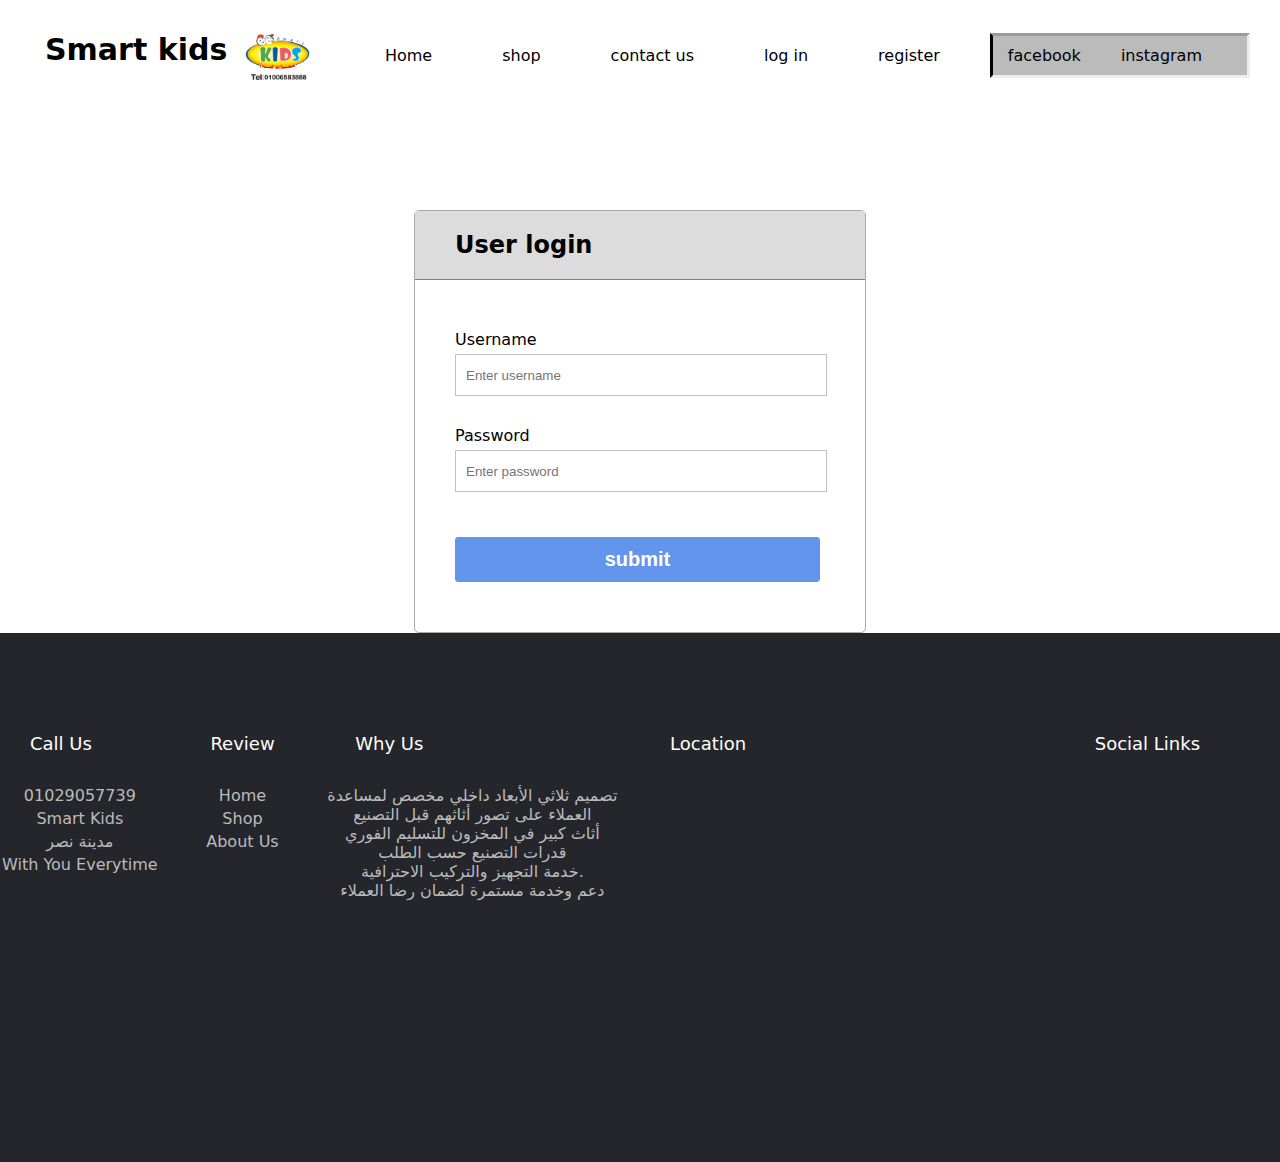
<file: smartkids-main/login.html>
<!DOCTYPE html>
<html>
<head>
    <title>

    </title>
    <link href="login.css " rel="stylesheet" type="text/css" />

</head>
<body>
    <header> 
        <!--logo-->
        <div>
            <h1> <a href="#" class="logo">Smart kids</a></h1>
            <div class="img"> 
                <img src="i.png" > 
            </div>
            </div>
        <!--home prducts .....-->
        <ul>    
            <li> <a href="home.html" > Home </a></li> 
            <li> <a href="shop.html"> shop </a></li>
          
            <li> <a href="contact.html"> contact us</a> </li> 
            <li> <a href="login.html"> log in</a> </li> 
            <li> <a href="register.html"> register</a> </li> 
            <div class="social">

                <li> <a href="https://www.facebook.com/mohamed19681968"> facebook</a> </li>
                <li> <a href="https://www.instagram.com/smartkids_eg/"> instagram</a> </li> 
               
                  
            </div>
        </ul>    
    </header>

    

    <div class="fo">
        <div class="container">
            <div class="header">
                <h2> User login</h2>
            </div>
            <form class="form" action="home.html" method="post" id="form">
                <div class="font1"> Username</div>
                <div class="form_control">
                    <input type="text" autocomplete="off" placeholder="Enter username " class="username" id="username" />
                    <small class="small"> Error message</small>
                </div>
                
                <div class="font2"> Password</div>
                <div class="form_control">
                    <input type="password" placeholder="Enter password" class="password" id="password" />
                    <small class="small"> Error message</small>
                </div>
               
                <button type="submit" id="submit"> submit</button>

            </form>
        </div>
    </div>


    

    <footer class="footer"> 
        <div class="contaner1"> 
            <div class="row"> 
                <div class="footer-col">
                    <h4>call us</h4>
                    <ul>
                        <li> <a href="#"><ion-icon name="call-outline"></ion-icon> 01029057739 </a></li>
                        <li> <a href="#"><ion-icon name="mail-unread-outline"></ion-icon> smart kids </a></li>
                        <li> <a href="#"><ion-icon name="location-outline"></ion-icon> مدينة نصر   </a></li>
                        <li> <a href="#"><ion-icon name="stopwatch-outline"></ion-icon> with you everytime   </a></li>
                    </ul>  
                </div> 
                <div class="footer-col">
                    <h4> review </h4>
                    <ul>
                        <li> <a href="home.html">home </a></li>
    
                        <li> <a href="shop.html"> shop</a></li>
                        <li> <a href="index.html"> about us</a></li>
                        
                    
                    </ul>  
                </div>  <div class="footer-col">
                    <h4>why us</h4>
                    <ul class="us">
                        <li > <a href="#"> 
                            تصميم ثلاثي الأبعاد داخلي مخصص لمساعدة<br> العملاء على تصور أثاثهم قبل التصنيع<br> 
    
    
                            أثاث كبير في المخزون للتسليم الفوري<br> 
    
                            قدرات التصنيع حسب الطلب<br> 
                            خدمة التجهيز والتركيب الاحترافية.<br> 
                            دعم وخدمة مستمرة لضمان رضا العملاء </a></li>
                        
                    </ul>  
                </div>  <div class="footer-col">
                    <h4>location</h4>
                    <ul>
                        <li> <iframe src="https://www.google.com/maps/embed?pb=!1m18!1m12!1m3!1d1224.5636262243836!2d31.36316951441196!3d30.04832836880439!2m3!1f0!2f0!3f0!3m2!1i1024!2i768!4f13.1!3m3!1m2!1s0x14583dd1a4477a57%3A0x719f407413a50c59!2zMzDCsDAyJzUzLjciTiAzMcKwMjEnNDcuNSJF!5e0!3m2!1sar!2seg!4v1661246454525!5m2!1sar!2seg" width="400" height="300" style="border:0;" allowfullscreen="" loading="lazy" referrerpolicy="no-referrer-when-downgrade"></iframe></li>
                    </ul>  
                </div> 
                <div class="footer-col"> 
                    <h4> social links </h4> 
                    <div class="social-links">
                        <a href="#"> <ion-icon name="logo-facebook"></ion-icon>  </a> 
                        <a href="#"><ion-icon name="logo-instagram"></ion-icon>  </a>
                        <a href="#"> <ion-icon name="logo-twitter"></ion-icon>  </a>
                        <a href="#"><ion-icon name="logo-linkedin"></ion-icon>
                        </a>  
                    </div> 
                </div> 
            </div>
        </div> 
    </footer>


    
    <script src="login.js"></script>
</body>
</html>
</file>
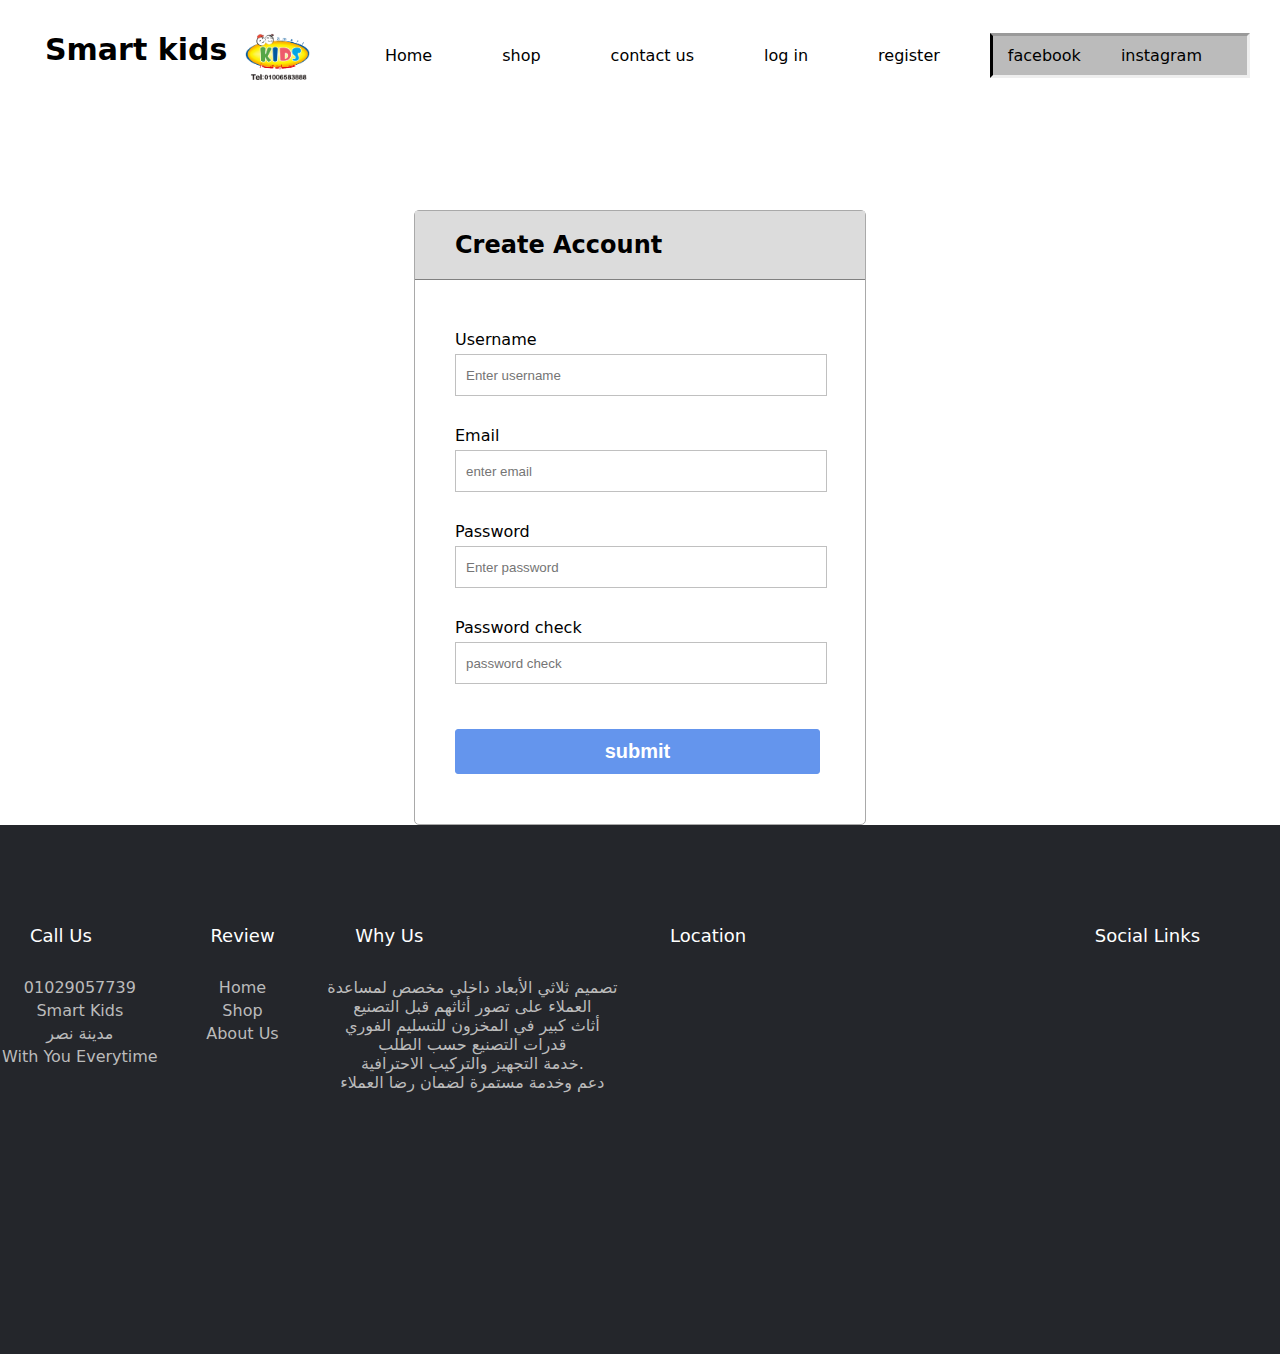
<file: smartkids-main/register.html>
<!DOCTYPE html>
<html>
<head>
    <title>

    </title>
    <link href="stylereg.css " rel="stylesheet" type="text/css" />

</head>
<body>
    <header> 
        <!--logo-->
        <div>
            <h1> <a href="#" class="logo">Smart kids</a></h1>
            <div class="img"> 
                <img src="i.png" > 
            </div>
            </div>
        <!--home prducts .....-->
        <ul>    
            <li> <a href="home.html" > Home </a></li> 
            <li> <a href="shop.html"> shop </a></li>
            <li> <a href="contact.html"> contact us</a> </li> 
            <li> <a href="login.html"> log in</a> </li> 
            <li> <a href="register.html"> register</a> </li> 
            <div class="social">

                <li> <a href="https://www.facebook.com/Smart-kids-%D8%AA%D8%AC%D9%87%D9%8A%D8%B2-%D8%AD%D8%B6%D8%A7%D9%86%D8%A7%D8%AA-%D9%88-%D9%85%D8%AF%D8%A7%D8%B1%D8%B3-100479931298171/"> facebook</a> </li>
                <li> <a href="https://www.instagram.com/smartkids_eg/"> instagram</a> </li> 
              
            
            </div>
        </ul>    
    </header>
    <div class="fo">
        <div class="container">
            <div class="header">
                <h2> Create Account</h2>
            </div>
            <form class="form" action="index2.html" method="post" id="form">
                <div class="font1">Username</div>
                <div class="form_control">
                    <input type="text" autocomplete="off" placeholder="Enter username " class="username" id="username" />
                    <small class="small">Error message</small>
                </div>
                <div class="font2">Email</div>
                <div class="form_control">
                    <input type="email" autocomplete="off" placeholder="enter email" class="email" id="email" />
                   <small class="small">Error message</small>
                </div>
                <div class="font3">Password</div>
                <div class="form_control">
                    <input type="password" placeholder="Enter password" class="password" id="password" />
                    <small class="small">Error message</small>
                </div>
                <div class="font4">Password check</div>
                <div class="form_control">
                    <input type="password" placeholder="password check" class="passwordd" id="password2" />
                   <small class="small">Error message</small>
                </div>
                <button type="submit"id="submit">submit</button>

            </form>
        </div>
    </div>



    <footer class="footer"> 
        <div class="contaner1"> 
            <div class="row"> 
                <div class="footer-col">
                    <h4>call us</h4>
                    <ul>
                        <li> <a href="#"><ion-icon name="call-outline"></ion-icon> 01029057739 </a></li>
                        <li> <a href="#"><ion-icon name="mail-unread-outline"></ion-icon> smart kids </a></li>
                        <li> <a href="#"><ion-icon name="location-outline"></ion-icon> مدينة نصر   </a></li>
                        <li> <a href="#"><ion-icon name="stopwatch-outline"></ion-icon> with you everytime   </a></li>
                    </ul>  
                </div> 
                <div class="footer-col">
                    <h4> review </h4>
                    <ul>
                        <li> <a href="home.html">home </a></li>
    
                        <li> <a href="shop.html"> shop</a></li>
                        <li> <a href="index.html"> about us</a></li>
                        
                    
                    </ul>  
                </div>  <div class="footer-col">
                    <h4>why us</h4>
                    <ul class="us">
                        <li > <a href="#"> 
                            تصميم ثلاثي الأبعاد داخلي مخصص لمساعدة<br> العملاء على تصور أثاثهم قبل التصنيع<br> 
    
    
                            أثاث كبير في المخزون للتسليم الفوري<br> 
    
                            قدرات التصنيع حسب الطلب<br> 
                            خدمة التجهيز والتركيب الاحترافية.<br> 
                            دعم وخدمة مستمرة لضمان رضا العملاء </a></li>
                        
                    </ul>  
                </div>  <div class="footer-col">
                    <h4>location</h4>
                    <ul>
                        <li> <iframe src="https://www.google.com/maps/embed?pb=!1m18!1m12!1m3!1d1224.5636262243836!2d31.36316951441196!3d30.04832836880439!2m3!1f0!2f0!3f0!3m2!1i1024!2i768!4f13.1!3m3!1m2!1s0x14583dd1a4477a57%3A0x719f407413a50c59!2zMzDCsDAyJzUzLjciTiAzMcKwMjEnNDcuNSJF!5e0!3m2!1sar!2seg!4v1661246454525!5m2!1sar!2seg" width="400" height="300" style="border:0;" allowfullscreen="" loading="lazy" referrerpolicy="no-referrer-when-downgrade"></iframe></li>
                    </ul>  
                </div> 
                <div class="footer-col"> 
                    <h4> social links </h4> 
                    <div class="social-links">
                        <a href="#"> <ion-icon name="logo-facebook"></ion-icon>  </a> 
                        <a href="#"><ion-icon name="logo-instagram"></ion-icon>  </a>
                        <a href="#"> <ion-icon name="logo-twitter"></ion-icon>  </a>
                        <a href="#"><ion-icon name="logo-linkedin"></ion-icon>
                        </a>  
                    </div> 
                </div> 
            </div>
        </div> 
    </footer>


    <script src="validreg.js"></script>
</body>
</html>
</file>
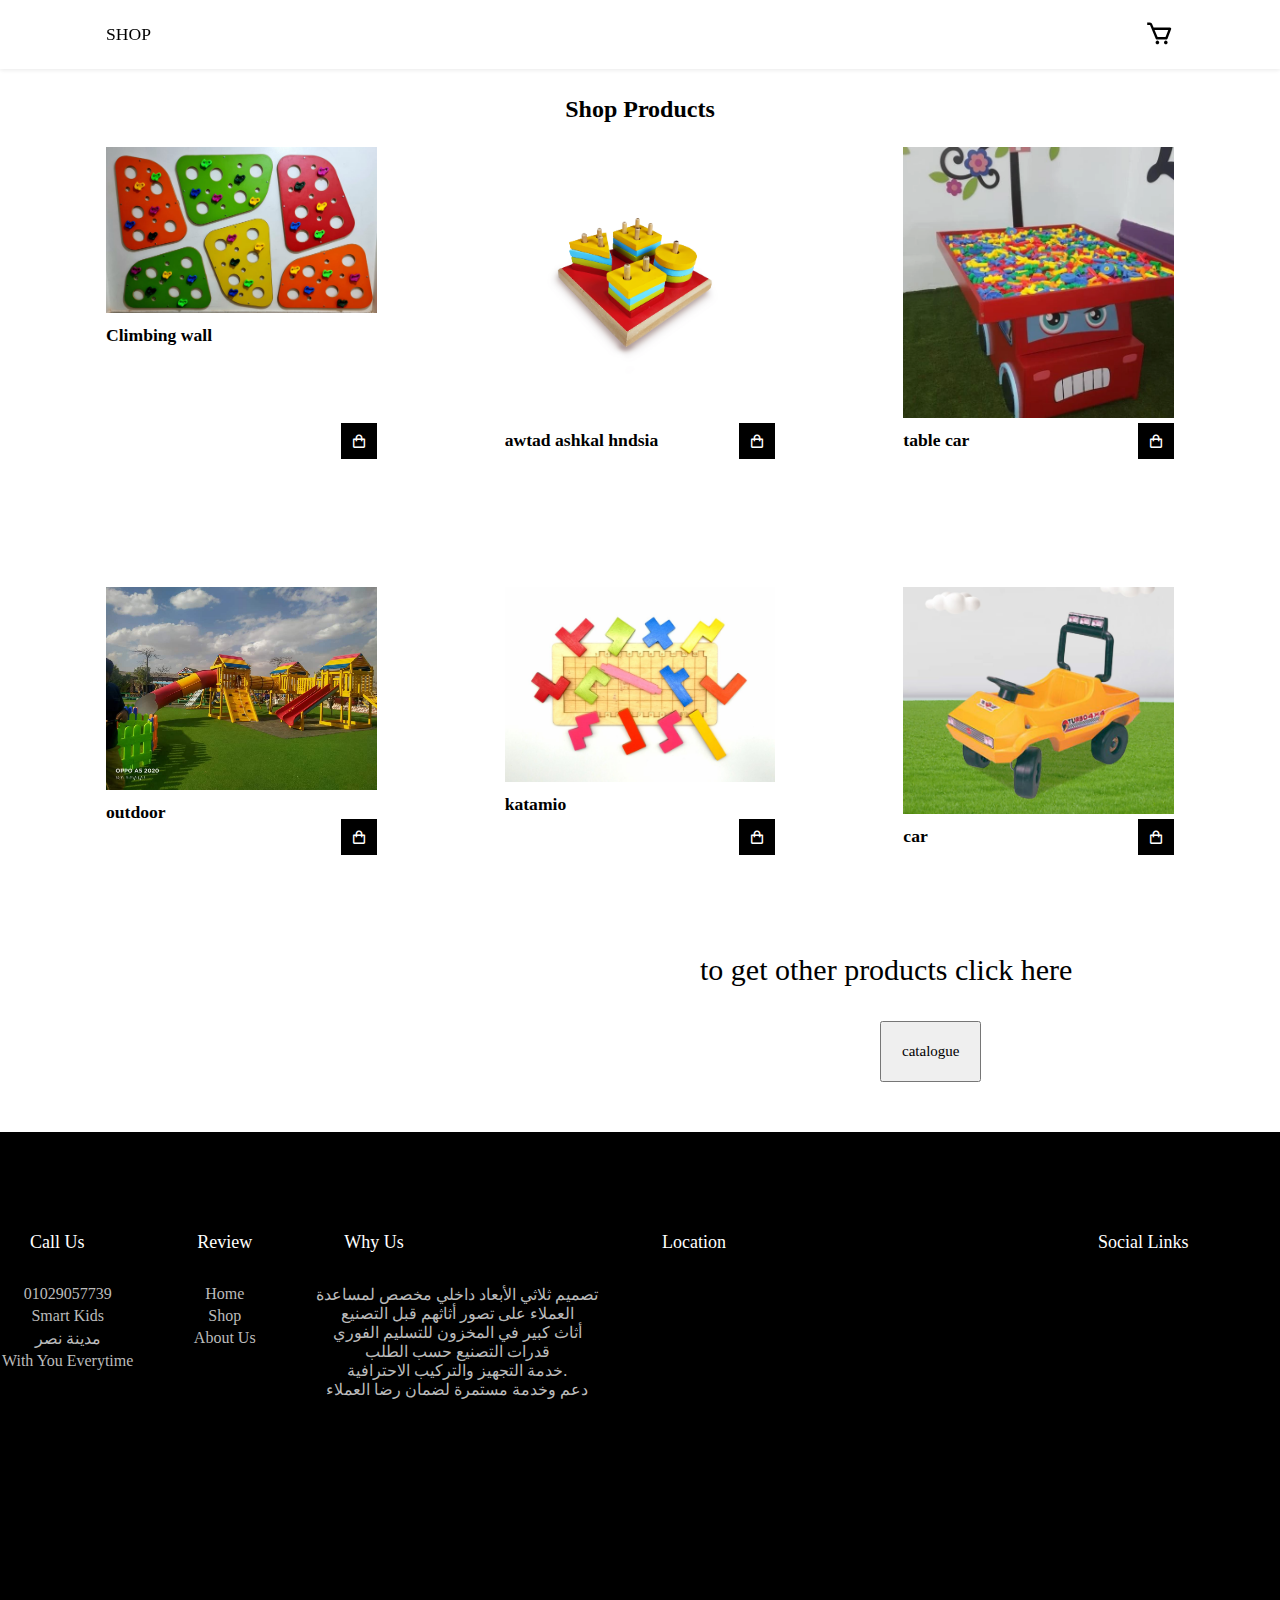
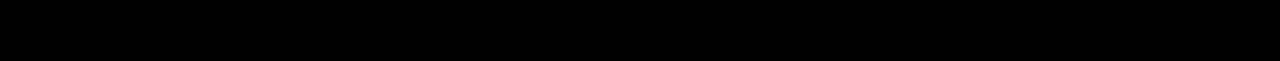
<file: smartkids-main/shop.html>
<!DOCTYPE html>
<html lang="en" dir="ltr">
  <head>
    <meta charset="utf-8">
    <meta http-equiv="X-UA-Compatible" content="IE=edge" >
    <meta name="viewport"content="width=device-width, initial-scale=1.0">
    <title>Smart Kids</title>
    <link rel="stylesheet"href="shop.css" >

    <link href='https://unpkg.com/boxicons@2.1.2/css/boxicons.min.css' rel='stylesheet'>

  </head>
  <body>
    <header> 
    <!--Nav-->
    <div class="nav container">
      <a href="#" class="logo">SHOP</a>
      <i class='bx bx-cart' id="cart-icon"></i>
      <!--<box-icon name='cart' animation='tada' ></box-icon>-->
      <div class="cart">
        <h2 class="cart-title">
          Your Cart
        </h2>
        <!--content-->
        <div class="cart-content">
          
        </div>
        <!--total-->
        <div class="total">
          <div class="total-title">    Total    </div>
          <div class="total-price">  $0  </div>
        </div>
        <!--buy button-->
        <button type="button"class="btn-buy">Buy Now</button>
        <!--cart close-->
        <i class='bx bx-x' id="close-cart"></i>
      </div>
    </div>
    
    </header>
    <!--shop-->
    <section class="shop container">
      <h2 class="section-title">Shop Products</h2>
      <!--CONTENT-->
      <div class="shop-content">
        <!--box1-->
        <div class="product-box">
          <img src="img/sale3.jpg"alt=""class="product-img">
          <h2 class="product-title">Climbing wall</h2>
          <span class="price"></span>
          <i class='bx bx-shopping-bag add-cart'></i>
        </div>
        <!--box2-->
        <div class="product-box">
          <img src="awtad ashkal hndsia.jpg"alt=""class="product-img">
          <h2 class="product-title">awtad ashkal hndsia</h2>
          <span class="price"></span>
          <i class='bx bx-shopping-bag add-cart'></i>
        </div>
        <!--box3-->
        <div class="product-box">
          <img src="IMG_20220315_004352_862.jpg"alt=""class="product-img">
          <h2 class="product-title">table car</h2>
          <span class="price"></span>
          <i class='bx bx-shopping-bag add-cart'></i>
        </div>
        <!--box4-->
        <div class="product-box">
          <img src="outdoor.jpeg"alt=""class="product-img">
          <h2 class="product-title">outdoor</h2>
          <span class="price"></span>
          <i class='bx bx-shopping-bag add-cart'></i>
        </div>
        <div class="product-box">
          <img src="-5859209383685240188_121.jpg"alt=""class="product-img">
          <h2 class="product-title">katamio</h2>
          <span class="price"></span>
          <i class='bx bx-shopping-bag add-cart'></i>
        </div>

        <div class="product-box">
          <img src="2p.jpg"alt=""class="product-img">
          <h2 class="product-title">car</h2>
          <span class="price"></span>
          <i class='bx bx-shopping-bag add-cart'></i>
        </div>
      </div>
    </section>



<div class="catalogue">
to get other products click here
<br> 
<br>
<a href="https://drive.google.com/drive/u/0/folders/1yyR-DhSJdrOSiZAfVnjbMdeUvR13B7F5"> <button> catalogue </button></a>

</div>

    
    <footer class="footer"> 
      <div class="contaner1"> 
          <div class="row"> 
              <div class="footer-col">
                  <h4>call us</h4>
                  <ul>
                      <li> <a href="#"><ion-icon name="call-outline"></ion-icon> 01029057739 </a></li>
                      <li> <a href="#"><ion-icon name="mail-unread-outline"></ion-icon> smart kids </a></li>
                      <li> <a href="#"><ion-icon name="location-outline"></ion-icon> مدينة نصر   </a></li>
                      <li> <a href="#"><ion-icon name="stopwatch-outline"></ion-icon> with you everytime   </a></li>
                  </ul>  
              </div> 
              <div class="footer-col">
                  <h4> review </h4>
                  <ul>
                      <li> <a href="home.html">home </a></li>
  
                      <li> <a href="shop.html"> shop</a></li>
                      <li> <a href="index.html"> about us</a></li>
                      
                  
                  </ul>  
              </div>  <div class="footer-col">
                  <h4>why us</h4>
                  <ul class="us">
                      <li > <a href="#"> 
                          تصميم ثلاثي الأبعاد داخلي مخصص لمساعدة<br> العملاء على تصور أثاثهم قبل التصنيع<br> 
  
  
                          أثاث كبير في المخزون للتسليم الفوري<br> 
  
                          قدرات التصنيع حسب الطلب<br> 
                          خدمة التجهيز والتركيب الاحترافية.<br> 
                          دعم وخدمة مستمرة لضمان رضا العملاء </a></li>
                      
                  </ul>  
              </div>  <div class="footer-col">
                  <h4>location</h4>
                  <ul>
                      <li> <iframe src="https://www.google.com/maps/embed?pb=!1m18!1m12!1m3!1d1224.5636262243836!2d31.36316951441196!3d30.04832836880439!2m3!1f0!2f0!3f0!3m2!1i1024!2i768!4f13.1!3m3!1m2!1s0x14583dd1a4477a57%3A0x719f407413a50c59!2zMzDCsDAyJzUzLjciTiAzMcKwMjEnNDcuNSJF!5e0!3m2!1sar!2seg!4v1661246454525!5m2!1sar!2seg" width="400" height="300" style="border:0;" allowfullscreen="" loading="lazy" referrerpolicy="no-referrer-when-downgrade"></iframe></li>
                  </ul>  
              </div> 
              <div class="footer-col"> 
                  <h4> social links </h4> 
                  <div class="social-links">
                      <a href="https://www.facebook.com/mohamed19681968"> <ion-icon name="logo-facebook"></ion-icon>  </a> 
                      <a href="https://www.instagram.com/smartkids_eg/"><ion-icon name="logo-instagram"></ion-icon>  </a>
                      <a href="#"> <ion-icon name="logo-twitter"></ion-icon>  </a>
                      <a href="#"><ion-icon name="logo-linkedin"></ion-icon>
                      </a>  
                  </div> 
              </div> 
          </div>
      </div> 
  </footer>
  
    <!--link to js-->
    <script src="shop.js"></script>
    
  </body>
</html>
</file>
<file: smartkids-main/login.css>
* {
    margin: 0;
    padding: 0;
}

body {
    overflow-x: hidden;
    z-index: 2;
    /* background: linear-gradient( rgb(147, 175, 22) , rgba(3, 210, 218, 0.933));*/
    font-family: system-ui, -apple-system, BlinkMacSystemFont, 'Segoe UI', Roboto, Oxygen, Ubuntu, Cantarell, 'Open Sans', 'Helvetica Neue', sans-serif;
}

a {
    text-decoration: none;
    color: rgb(252, 252, 252);
}
header{
    color:black;    
    display: flex;
  /*  background: #dbd5d5;*/
    justify-content: space-between;
    padding:10px;
    /*position: sticky;
    top:0;*/
    z-index:10000;
    
}
.logo {
    font-size: 30px;
    
   display: inline;
    padding-right: 15px;
    color: #000;
    padding-left: 15px;
  /*  background: -webkit-linear-gradient(rgb(255, 255, 255),rgb(8, 193, 240));
    -webkit-background-clip: text;
    -webkit-text-fill-color: transparent;*/
}
header ul{
    display: flex;
    justify-content: center;
    align-items: center;
   list-style:none;
}
header ul li {
margin-right: 30px;
transition: .3s;
}
header ul li:hover{
transform: scale(1.1);
}
header ul li a{
padding: 20px;
border-radius: 30px;
color: black;
transition: .5s;
}

header ul li a:hover, .active{
background: rgb(65, 167, 167);
color: rgb(255, 255, 255);
font-weight: bold;

}
header div img{
display: inline;

height: 50px;
}
header div {
display: flex;
gap:0px;
}
.social{
border-left: #000;
border-width: 5;
border-style: inset;
padding: 10px;
background-color: #bbb;

}
.social li a{
padding: 5px;
border-radius: 20px;
transition: .5s;
}
.social li a:hover{
background-color: #000;
color: #ffff;
font-weight: bold;
}
header{
    background-color: #fff;
    margin: 20px;
}


.fo {
    align-items: center;
    justify-content: center;
    display: flex;
    background: border-box;
}

.container {
    position: relative;
    margin-top: 100px;
    width: 450px;
    height: auto;
    background: border-box;
    border-radius: 5px;
    border: 1px solid darkgrey;
}

.header {
    background-color: gainsboro;
    border-bottom: 1px solid grey;
    padding: 20px 40px;
}

    .header h2 {
        margin: 0;
    }

.register {
    padding: 20px 165px;
    font-size: 35px;
    font-weight: bold;
    color: black;
}

.form {
    padding: 20px 40px;
}

    .form input {
        height: 40px;
        width: 350px;
        padding: 0 10px;
        outline: none;
        border: 1px solid silver;
    }
.font1 {
    margin-top: 30px;
    margin-bottom: 5px;
}

.font2 {
    margin-top: 30px;
    margin-bottom: 5px;
}
.form button {
    margin: 45px 0 30px 0;
    height: 45px;
    width: 365px;
    font-size: 20px;
    color: white;
    outline: none;
    cursor: pointer;
    font-weight: bold;
    background: cornflowerblue;
    border-radius: 3px;
    border: 1px solid cornflowerblue;
}

.form-control {
    margin-bottom: 10px;
    padding-bottom: 20px;
    position: relative;
}

    .form-control.success input {
        border-color: #2ecc71;
    }

    .form-control.error input {
        border-color: #e74c3c;
    }

.small {
    color: #e74c3c;
    position: absolute;
    bottom: 0;
    left: 0;
    visibility: hidden;
}

.form-control.error small {
    visibility: visible;
}













.footer{
    background-color: #24262b;
    padding: 70px 0;
  }
  .contaner1 {
    max-width: 1400px;
  
    margin: auto;
  }
  ul{
    list-style: none;
  }
  .row {
    display: flex;
    justify-content: space-between;
  }
  footer-col{
    width: 25%;
    padding: 0 15px;
  }
  .footer-col h4 {
    font-size: 18px;
    color: #ffff;
    text-transform: capitalize;
    margin: 30px;
    font-weight: 500    ;   
    position: relative;
  }
  /*.footer-col ::before{
    content: ' ';
    position: absolute;
    left: 50% ; 
    transform: translatex(-50%);
    bottom: -10px ;
    background-color: #e91e63;
    height: 2px;
    box-sizing: border-box;
    width: 50px;
  }*/
  
  
  
  
  
  
  
  
  
  
  
  .footer-col ul li :not(:last-child){
    margin-bottom: 20px;
  }
  .footer-col ul .us{
  width: 10px;
  }
  .footer-col ul li a {
    font-size: 16px;
    text-transform: capitalize;
    color: #ffff;
    text-decoration: none;
    font-weight: 300;
    color: #bbb;
    display: block;
    transition: all 0.3s ease;
  }
  .footer-col ul li a:hover{
    color: #ffff;
    padding-left: 8px;
  }
  .footer-col ul li {
    padding: 2px;
    text-align: center;
  }
  .footer-col .social-links a {
    display: inline-block;
    height: 40px;
    width: 40px;
    background-color: rgpa(255,255,255,0.2);
    margin: 0 10px 10px 0;
    text-align: center;
    line-height: 40px;
    border-radius: 50px;
       color: #ffff;
       transition: all 0.5s ease;
  }
  .footer-col .social-links a:hover{
    color: #24262b;
    background-color: #ffff;
  }
  
  @media(max-width: 767px){
    .footer-col {
        width:50%;
          margin-bottom: 30px;  
    }
  }
  @media(max-width: 574px){
    .footer-col {
        width:100%;
            
    }
  }
</file>
<file: smartkids-main/stylereg.css>
* {
    margin: 0;
    padding: 0;
}
body {
    overflow-x: hidden;
    z-index: 2;
    /* background: linear-gradient( rgb(147, 175, 22) , rgba(3, 210, 218, 0.933));*/
    font-family: system-ui, -apple-system, BlinkMacSystemFont, 'Segoe UI', Roboto, Oxygen, Ubuntu, Cantarell, 'Open Sans', 'Helvetica Neue', sans-serif;
}

a {
    text-decoration: none;
    color: rgb(252, 252, 252);
}
header{
    color:black;    
    display: flex;
  /*  background: #dbd5d5;*/
    justify-content: space-between;
    padding:10px;
    /*position: sticky;
    top:0;*/
    z-index:10000;
    
}
.logo {
    font-size: 30px;
    
   display: inline;
    padding-right: 15px;
    color: #000;
    padding-left: 15px;
  /*  background: -webkit-linear-gradient(rgb(255, 255, 255),rgb(8, 193, 240));
    -webkit-background-clip: text;
    -webkit-text-fill-color: transparent;*/
}
header ul{
    display: flex;
    justify-content: center;
    align-items: center;
   list-style:none;
}
header ul li {
margin-right: 30px;
transition: .3s;
}
header ul li:hover{
transform: scale(1.1);
}
header ul li a{
padding: 20px;
border-radius: 30px;
color: black;
transition: .5s;
}

header ul li a:hover, .active{
background: rgb(65, 167, 167);
color: rgb(255, 255, 255);
font-weight: bold;

}
header div img{
display: inline;

height: 50px;
}
header div {
display: flex;
gap:0px;
}
.social{
border-left: #000;
border-width: 5;
border-style: inset;
padding: 10px;
background-color: #bbb;

}
.social li a{
padding: 5px;
border-radius: 20px;
transition: .5s;
}
.social li a:hover{
background-color: #000;
color: #ffff;
font-weight: bold;
}
header{
    background-color: #fff;
    margin: 20px;
}






.fo {
    align-items: center;
    justify-content: center;
    display: flex;
    background: border-box;
}

.container {
    position: relative;
    margin-top: 100px;
    width: 450px;
    height: auto;
    background: border-box;
    border-radius: 5px;
    border: 1px solid darkgrey;
}
.header {
    background-color:gainsboro;
    border-bottom: 1px solid grey;
    padding: 20px 40px;
}
.header h2{
    margin:0;
}
.register {
    padding: 20px 165px;
    font-size: 35px;
    font-weight: bold;
    color: black;
}

.form {
    padding: 20px 40px;
}

    .form.u {
        font-size: 18px;
        color: black;
        margin: 5px 0;
    }

    .form input {
        height: 40px;
        width: 350px;
        padding: 0 10px;
        outline: none;
        border: 1px solid silver;
    }

.font {
    margin-bottom: 5px;
}

.font1 {
    margin-top: 30px;
    margin-bottom: 5px;
}
.font2 {
    margin-top: 30px;
    margin-bottom: 5px;
}
.font3 {
    margin-top: 30px;
    margin-bottom: 5px;
}
.font4 {
    margin-top: 30px;
    margin-bottom: 5px;
}

.form button {
    margin: 45px 0 30px 0;
    height: 45px;
    width: 365px;
    font-size: 20px;
    color: white;
    outline: none;
    cursor: pointer;
    font-weight: bold;
    background: cornflowerblue;
    border-radius: 3px;
    border: 1px solid cornflowerblue;
}
.form-control {
    margin-bottom: 10px;
    padding-bottom: 20px;
    position: relative;
}
    .form-control.success input {
        border-color: #2ecc71;
    }

    .form-control.error input {
        border-color: #e74c3c;
    }
    .small {
        color: #e74c3c;
        position: absolute;
        bottom: 0;
        left: 0;
       visibility:hidden;
       
    }

    .form-control.error small {
        visibility: visible;
    }
    
  
  
  
  
  
  

.footer{
    background-color: #24262b;
    padding: 70px 0;
  }
  .contaner1 {
    max-width: 1400px;
  
    margin: auto;
  }
  ul{
    list-style: none;
  }
  .row {
    display: flex;
    justify-content: space-between;
  }
  footer-col{
    width: 25%;
    padding: 0 15px;
  }
  .footer-col h4 {
    font-size: 18px;
    color: #ffff;
    text-transform: capitalize;
    margin: 30px;
    font-weight: 500    ;   
    position: relative;
  }
  /*.footer-col ::before{
    content: ' ';
    position: absolute;
    left: 50% ; 
    transform: translatex(-50%);
    bottom: -10px ;
    background-color: #e91e63;
    height: 2px;
    box-sizing: border-box;
    width: 50px;
  }*/
  
  
  
  
  
  
  
  
  
  
  
  .footer-col ul li :not(:last-child){
    margin-bottom: 20px;
  }
  .footer-col ul .us{
  width: 10px;
  }
  .footer-col ul li a {
    font-size: 16px;
    text-transform: capitalize;
    color: #ffff;
    text-decoration: none;
    font-weight: 300;
    color: #bbb;
    display: block;
    transition: all 0.3s ease;
  }
  .footer-col ul li a:hover{
    color: #ffff;
    padding-left: 8px;
  }
  .footer-col ul li {
    padding: 2px;
    text-align: center;
  }
  .footer-col .social-links a {
    display: inline-block;
    height: 40px;
    width: 40px;
    background-color: rgpa(255,255,255,0.2);
    margin: 0 10px 10px 0;
    text-align: center;
    line-height: 40px;
    border-radius: 50px;
       color: #ffff;
       transition: all 0.5s ease;
  }
  .footer-col .social-links a:hover{
    color: #24262b;
    background-color: #ffff;
  }
  
  @media(max-width: 767px){
    .footer-col {
        width:50%;
          margin-bottom: 30px;  
    }
  }
  @media(max-width: 574px){
    .footer-col {
        width:100%;
            
    }
  }
</file>
<file: smartkids-main/shop.css>
@import url('https://fonts.googleapis.com/css2?family=DynaPuff:wght@400;600&family=Ubuntu&display=swap');
/*@import url('https://fonts.googleapis.com/css2?family=Indie+Flower&display=swap');*/
*{
  font-family: 'Indie Flower', cursive;
  margin: 0;
  padding: 0;
  scroll-behavior: smooth;
  scroll-padding-top:2rem;
  box-sizing: border-box;
  list-style: none;
  text-decoration: none;
}
.root{
  --main-color:#fd4646;
  --text-color:black;
  --bg-color:white;
}
img{
  width:100%;
}
body{
  color:var(--text-color);
}
.container{
  max-width: 1068px;
  margin: auto;
  width: 100%;
}
section{
  padding: 4rem 0 3rem;
}
header{
  position: fixed;
  top: 0;
  left: 0;
  width: 100%;
  background: white;
  box-shadow:0 1px 4px hsl(0 4% 15% / 10%);
  z-index: 100;
}
.nav{
  display: flex;
  align-items: center;
  justify-content: space-between;
  padding: 20px 0;
}
.logo{
  font-size: 1.1rem;
  color: var(--text-color);
  font-weight:400;

}
#cart-icon{
  font-size: 1.8rem;
  cursor: pointer;
}
.cart{
  position: fixed;
  top: 0;
  right: -100%;
  width: 360px;
  min-height: 100vh;
  padding: 20px;
  background-color: white;
  box-shadow: -2px 0 4px hsl(0 4% 15% / 10%);
  transition: 0.3s;
}
.cart.active{
  right: 0;

}
.cart-title{
  text-align: center;
  font-size: 1.5rem;
  font-weight: 600;
  margin-top: 2rem;
}
.cart-box{
  display: grid;
  grid-template-columns: 32% 50% 18%;
  align-items: center;
  gap:1rem;
  margin-top: 3rem;
}
.cart-img{
  width: 100px;
  height: 100px;
  object-fit: contain;
  padding: 10px;
}
.detail-box{
  display: grid;
  row-gap:0.5rem;
}
.cart-product-title{
  font-size: 1rem;
  text-transform: uppercase;
}
.cart-price{
  font-weight: 500;
}
.cart-quantity{
  border: 1px solid;
  outline-color: #EF5B0C;
  width: 2.4rem;
  text-align: center;
  font-size: 1rem;
}
.cart-remove{
  font-size: 24px;
  color: black;
  cursor:pointer;
}
.cart-remove:hover{
  color: #EF5B0C;
}
.total{
  display: flex;
  justify-content: flex-end;
  margin-top: 1.5rem;
  border-top: 1px solid;
}
.total-title{
  font-size: 1rem;
  font-weight: 600;
}
.total-price{
  margin-left: 0.5rem;
}
.btn-buy{
   display: flex;
   margin: 1.5rem auto 0 auto;
   padding: 12px 20px;
   border: none;
   color: white;
   background-color: black;
   font-size: 1rem;
   font-weight: 500;
   cursor: pointer;
}
.btn-buy:hover{
  background-color: #EF5B0C;
}
#close-cart{
  position:absolute;
  top: 1rem;
  right:0.8rem;
  font-size: 2rem;
  color: black;
  cursor: pointer;
}
.section-title{
  font-size: 1.5rem;
  font-weight: 600;
  text-align: center;
  margin-bottom: 1.5rem;
}
.shop{
  margin-top: 2rem;
}
.shop-content{
  display: grid;
  grid-template-columns: repeat(auto-fit,minmax(220px,auto));
  gap:8rem;

}
.product-box{
  position: relative;

}
.product-box:hover{
  padding: 10px;
  border : 1px solid;
  transition: 0.4s;
}
.product-img{
  width: 100%;
  height: auto;
  margin-bottom: 0.5rem;
}
.product-title{
  font-size: 1.1rem;
  font-weight: 600;
  /*text-transform: uppercase;*/
  margin-bottom: 0.5rem;
}
.price{
  font-weight: 500;
}
.add-cart{
  position: absolute;
  bottom: 0;
  right: 0;
  background-color: black;
  color: white;
  padding: 10px;
  cursor: pointer;
}
.add-cart:hover{
  background: hsl(249,32%,17%);
  animation: 'tada';
}
/* breakpoints making responsive */
@media(max-width:1080px){
  .nav{
    padding: 15px;
  }
  section{
    padding: 3rem 0 2rem;
  }
  .container{
    margin:0 auto;
    width: 90%;
  }
  .shop{
    margin-top: 2rem !important;
  }
}
@media(max-width:400px){
  .nav{
    padding: 11px;
  }
  .logo{
    font-size: 1rem;
  }
  .cart{
    width: 320px;
  }
}
@media(max-width:360px){
  .shop{
    margin-top: 1rem !important;
  }
  .cart{
    width: 280px;
  }
}



.catalogue{
  display: block;
  justify-content: center;
  margin:50PX;
  padding-left:650px;
font-size: 30px;

}
.catalogue button{
  margin-left: 180px;
  padding: 20px;
font-size: 15px;
}







.footer{
  background-color: #000000;
  padding: 70px 0;
}
.contaner1 {
  max-width: 1400px;

  margin: auto;
}
ul{
  list-style: none;
}
.row {
  display: flex;
  justify-content: space-between;
}
footer-col{
  width: 25%;
  padding: 0 15px;
}
.footer-col h4 {
  font-size: 18px;
  color: #ffff;
  text-transform: capitalize;
  margin: 30px;
  font-weight: 500    ;   
  position: relative;
}
/*.footer-col ::before{
  content: ' ';
  position: absolute;
  left: 50% ; 
  transform: translatex(-50%);
  bottom: -10px ;
  background-color: #e91e63;
  height: 2px;
  box-sizing: border-box;
  width: 50px;
}*/











.footer-col ul li :not(:last-child){
  margin-bottom: 20px;
}
.footer-col ul .us{
width: 10px;
}
.footer-col ul li a {
  font-size: 16px;
  text-transform: capitalize;
  color: #ffff;
  text-decoration: none;
  font-weight: 300;
  color: #bbb;
  display: block;
  transition: all 0.3s ease;
}
.footer-col ul li a:hover{
  color: #ffff;
  padding-left: 8px;
}
.footer-col ul li {
  padding: 2px;
  text-align: center;
}
.footer-col .social-links a {
  display: inline-block;
  height: 40px;
  width: 40px;
  background-color: rgpa(255,255,255,0.2);
  margin: 0 10px 10px 0;
  text-align: center;
  line-height: 40px;
  border-radius: 50px;
     color: #ffff;
     transition: all 0.5s ease;
}
.footer-col .social-links a:hover{
  color: #24262b;
  background-color: #ffff;
}

@media(max-width: 767px){
  .footer-col {
      width:50%;
        margin-bottom: 30px;  
  }
}
@media(max-width: 574px){
  .footer-col {
      width:100%;
          
  }
}
footer{

  padding-top: 100px;
}











/*end*/
</file>
